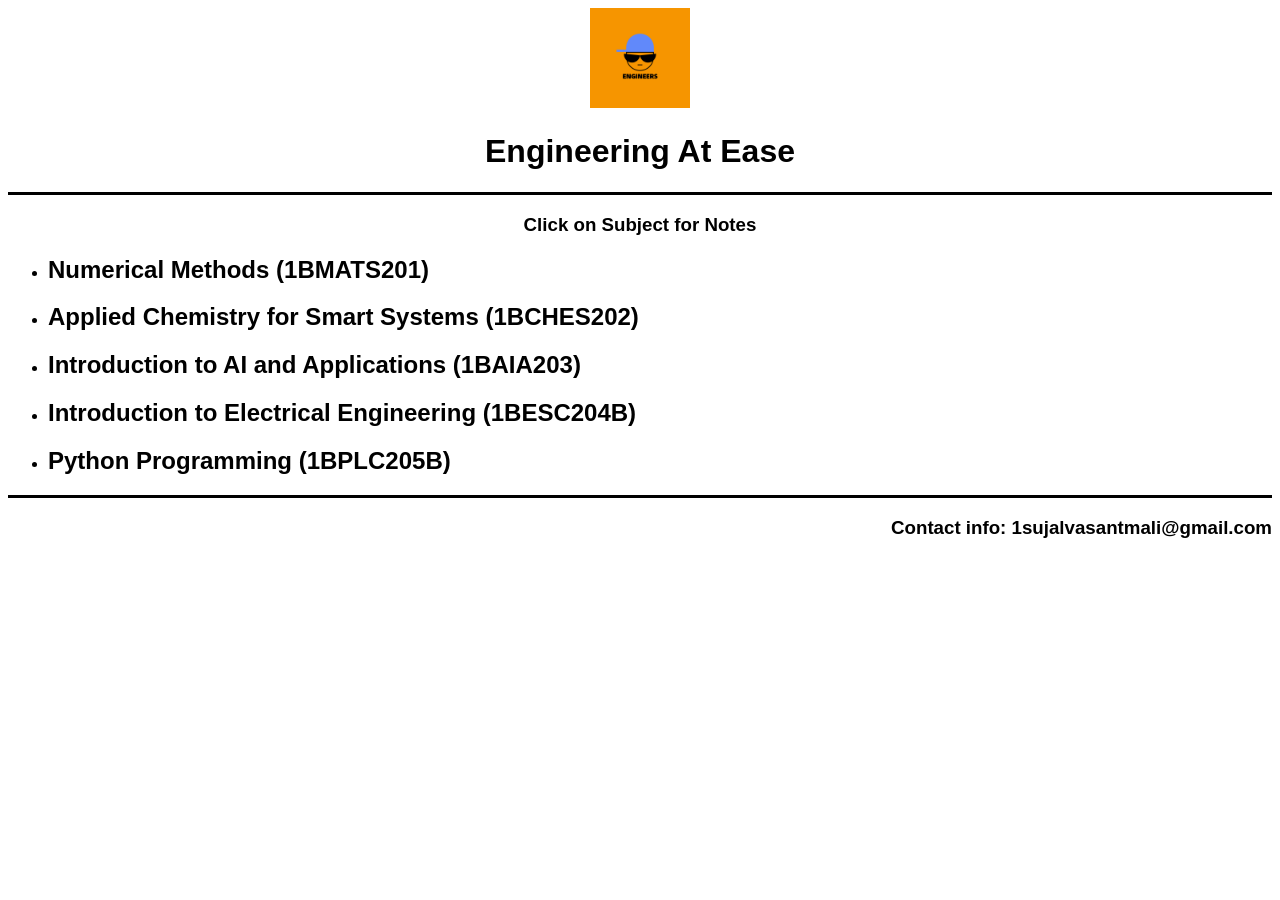
<file: index.html>
<!DOCTYPE html>
<html lang="en">
<head>
    <meta charset="UTF-8">
    <meta name="viewport" content="width=device-width, initial-scale=1.0">
    <link rel="icon" type="icon" href="favicon.ico">

    <title>Engineering At Ease</title>

    <meta name="google-site-verification" content="1csgn0gMNSWhvHMqr10_xGd73JUhqOaeS5BRZ-Rt4_E" />
    <script async src="https://pagead2.googlesyndication.com/pagead/js/adsbygoogle.js?client=ca-pub-2797026755699276"
     crossorigin="anonymous"></script>    
    
    <link href="https://fonts.googleapis.com/css2?family=Google+Sans:ital,opsz,wght@0,17..18,400..700;1,17..18,400..700&family=Manrope:wght@200..800&family=Roboto:ital,wght@0,100..900;1,100..900&display=swap" rel="stylesheet">
    <link rel="stylesheet" href="index.css">
</head>

<body>
    <div style="text-align: center;"><img src="favicon.ico" height="100"></div>
    
    <h1 style="text-align: center;">Engineering At Ease</h1>
    <div class="separation"></div>

    <h3 style=" text-align:center;">Click on Subject for Notes</h3> 
    
    <ul><li><a href="numerical.methods.html" target="_blank" style="text-decoration: none;color:black">
    <h2>Numerical Methods (1BMATS201)</h2></a></li>

    <li><a href="applied.chemistry.for.smart.systems.html" target="_blank" style="text-decoration: none;color: black">
    <h2>Applied Chemistry for Smart Systems (1BCHES202)</h2></a></li>

    <li><a href="introduction.to.ai.and.applications.html" target="_blank" style="text-decoration: none;color: black">
    <h2>Introduction to AI and Applications (1BAIA203)</h2></a></li>

    <li><a href="introduction.to.electrical.engineering.html" target="_blank" style="text-decoration: none;color: black">
    <h2>Introduction to Electrical Engineering (1BESC204B)</h2></a></li>

    <li><a href="python.programming.html" target="_blank" style="text-decoration: none;color: black">
    <h2>Python Programming (1BPLC205B)</h2></a></li></ul>
    <div class="separation"></div>

    <h3 style="text-align: end;">Contact info: 1sujalvasantmali@gmail.com</h3>
</html>
</file>
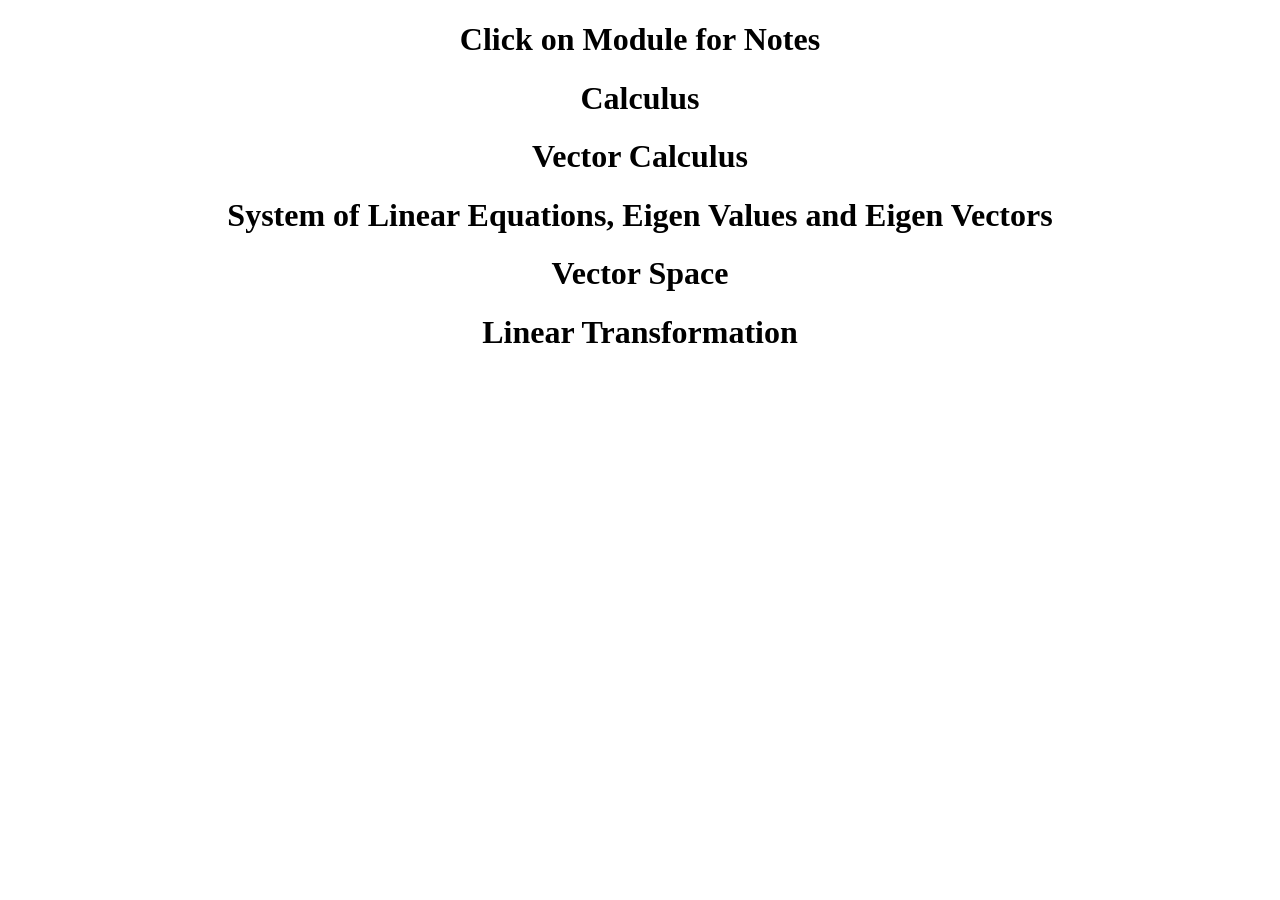
<file: calculus.and.linear.algebra.html>
<!DOCTYPE html>
<html lang="en">
<head>
    <script async src="https://pagead2.googlesyndication.com/pagead/js/adsbygoogle.js?client=ca-pub-1234567890123456" crossorigin="anonymous"></script>
    <meta charset="UTF-8">
    <meta name="viewport" content="width=device-width, initial-scale=1.0">
    <title>Modules</title>
    <style>h1{font-family: Georgia, 'Times New Roman', Times, serif;}</style>
</head>
<body>
    <h1 style="text-align: center;">Click on Module for Notes</h1>
    <a href="https://drive.google.com/file/d/1GSYEhT0oJl2v_M26DSaXR69aMHy2lLWR/view?pli=1" target="_blank" style="text-decoration: none;color:black">
    <h1 style="text-align: center;">Calculus</h1>
    <a href="https://drive.google.com/file/d/1PHBC4d_khYm29M-7BcwnfzsKk7c8DeJG/view" target="_blank" style="text-decoration: none;color:black">
    <h1 style="text-align: center;">Vector Calculus</h1></a>
    <a href="https://drive.google.com/file/d/1w_UkgrNaxQXo-BO82dpvmy11wCBrb6T3/view" target="_blank" style="text-decoration: none;color:black">
    <h1 style="text-align: center;">System of Linear Equations, Eigen Values and Eigen Vectors</h1></a>
    <a href="https://drive.google.com/file/d/1EIzc79A5q0lFFI1jDob9e2UsBF7XLlKU/view" target="_blank" style="text-decoration: none;color: black;">
    <h1 style="text-align: center;">Vector Space</h1></a>
    <a href="https://drive.google.com/file/d/1myWrLK4xlW1rjM_QN1_XdSYx7x2gygzZ/view" target="_blank" style="text-decoration: none;color: black;">
    <h1 style="text-align: center;">Linear Transformation</h1></a>
</body>
</html>
</file>
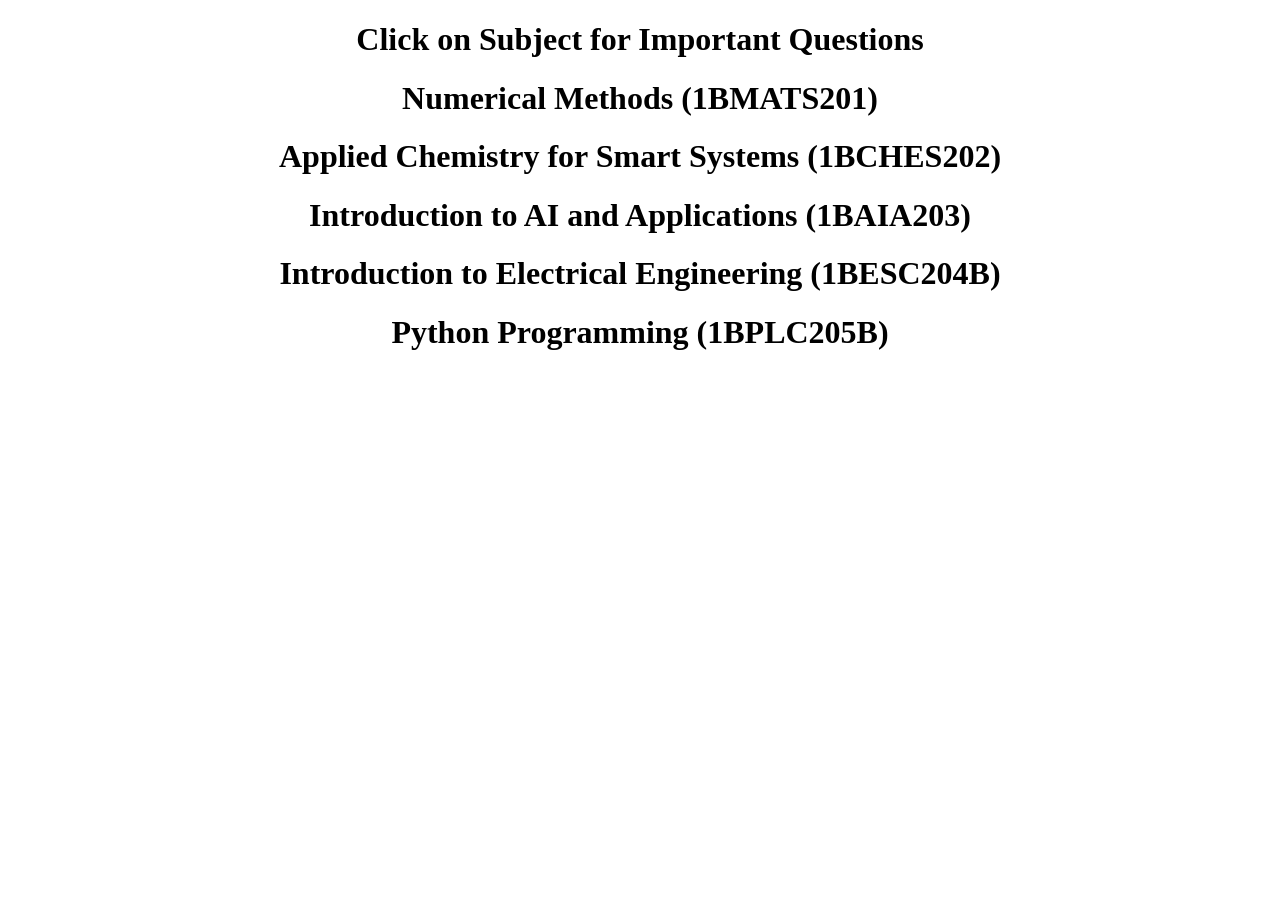
<file: important.questions.html>
<!DOCTYPE html>
<html lang="en">
<head>
    <meta charset="UTF-8">
    <meta name="viewport" content="width=device-width, initial-scale=1.0">
    <title>Subjects</title>
</head>
<body>
    <h1 style="text-align: center;">Click on Subject for Important Questions</h1>
    <a href="numerical.methods.html" target="_blank" style="text-decoration: none;color: black">
    <h1 style="text-align: center;">Numerical Methods (1BMATS201)</h1></a>
    <a href="applied.chemistry.for.smart.systems.html" target="_blank" style="text-decoration: none;color: black">
    <h1 style="text-align: center;">Applied Chemistry for Smart Systems (1BCHES202)</h1></a>
    <a href="introduction.to.ai.and.applications.html" target="_blank" style="text-decoration: none;color: black">
    <h1 style="text-align: center;">Introduction to AI and Applications (1BAIA203)</h1></a>
    <a href="introduction.to.electrical.engineering.html" target="_blank" style="text-decoration: none;color: black">
    <h1 style="text-align: center;">Introduction to Electrical Engineering (1BESC204B)</h1></a>
    <a href="python.programming.html" target="_blank" style="text-decoration: none;color: black">
    <h1 style="text-align: center;">Python Programming (1BPLC205B)</h1></a>
</body>
</html>
</file>
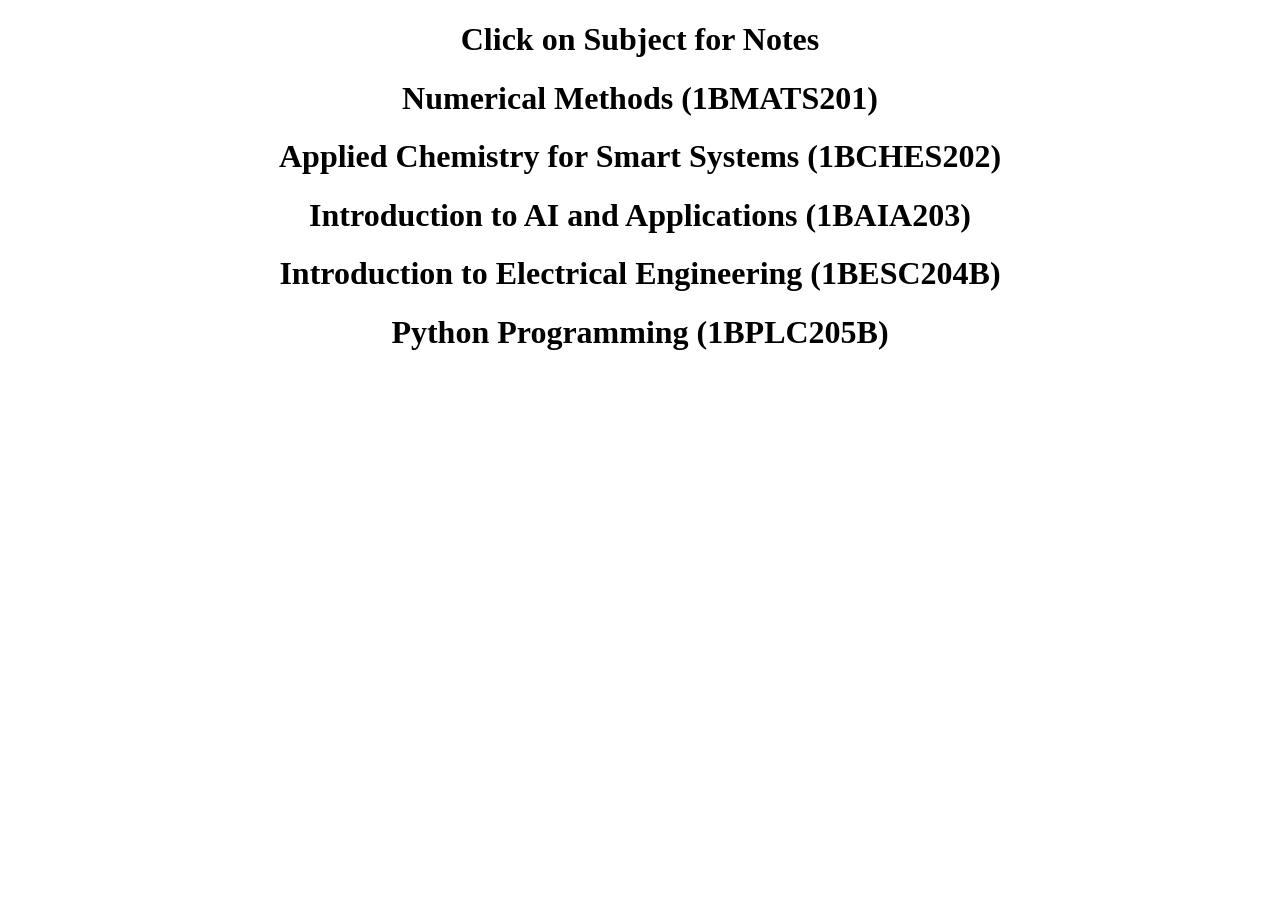
<file: semester.2.notes.index.html>
<!DOCTYPE html>
<html lang="en">
<head>
    <meta charset="UTF-8">
    <meta name="viewport" content="width=device-width, initial-scale=1.0">
    <title>Subjects</title>
</head>
<body>
    <h1 style="text-align: center;">Click on Subject for Notes</h1>
    <a href="numerical.methods.html" target="_blank" style="text-decoration: none;color: black">
    <h1 style="text-align: center;">Numerical Methods (1BMATS201)</h1></a>
    <a href="applied.chemistry.for.smart.systems.html" target="_blank" style="text-decoration: none;color: black">
    <h1 style="text-align: center;">Applied Chemistry for Smart Systems (1BCHES202)</h1></a>
    <a href="introduction.to.ai.and.applications.html" target="_blank" style="text-decoration: none;color: black">
    <h1 style="text-align: center;">Introduction to AI and Applications (1BAIA203)</h1></a>
    <a href="introduction.to.electrical.engineering.html" target="_blank" style="text-decoration: none;color: black">
    <h1 style="text-align: center;">Introduction to Electrical Engineering (1BESC204B)</h1></a>
    <a href="python.programming.html" target="_blank" style="text-decoration: none;color: black">
    <h1 style="text-align: center;">Python Programming (1BPLC205B)</h1></a>
</body>
</html>
</file>
<file: index.css>
*{
    font-family: "Google Sans", sans-serif;
}

.separation {
    height: 3px;
    background-color:black;
    position: relative;
    z-index: 20;
}
</file>
